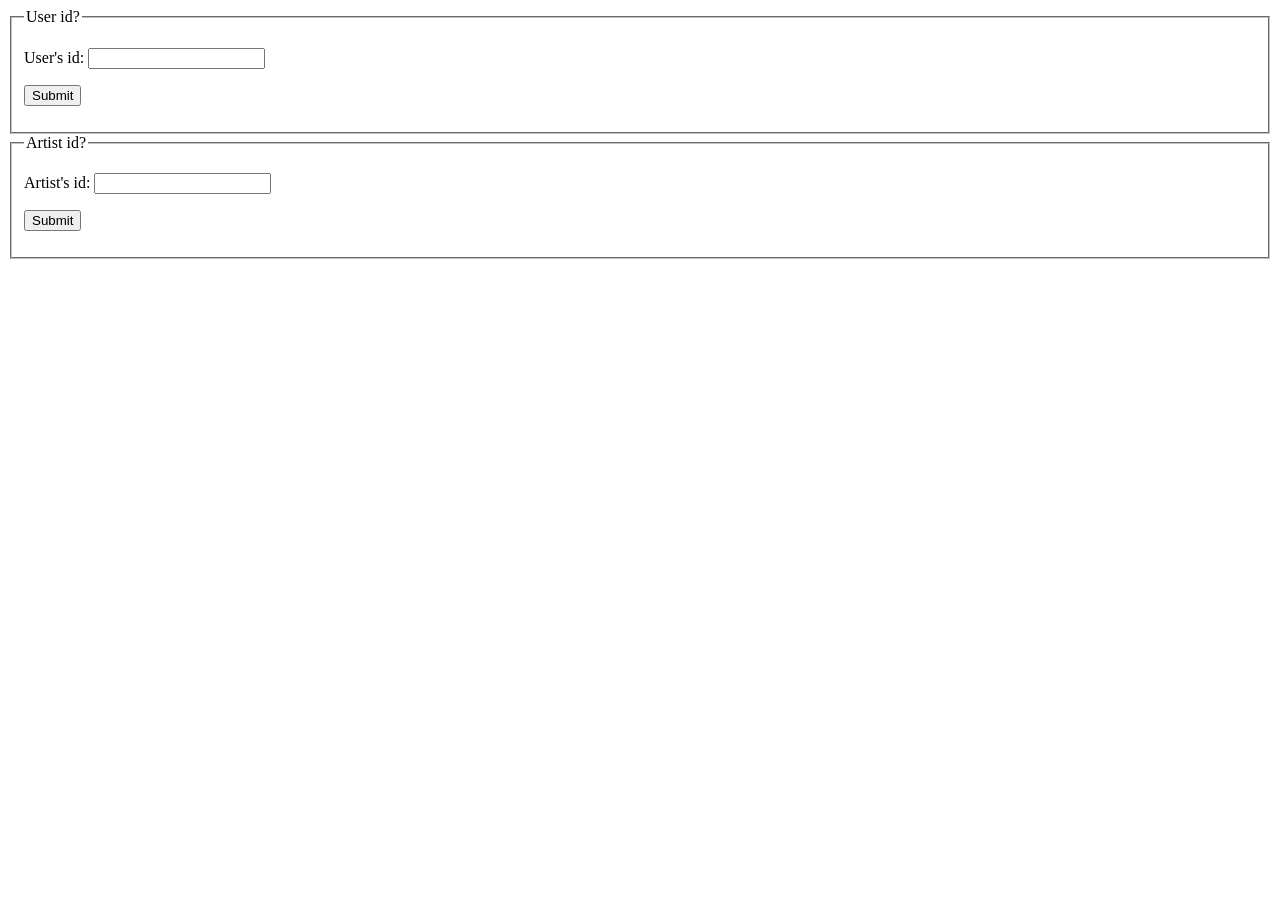
<file: index.html>
<!DOCTYPE html>
<html lang="en-US">
<head>
    <meta charset="UTF-8">
    <title>Simple Id Query #2</title>
</head>

<body>
    <form action="prototype.php"
          method="get">
        <fieldset>
            <legend>User id?</legend>
            <p>
                <label>User's id:</label>
                <input name="user_id" type="text" />
            </p>
            
            <p>
                <input type="submit" value="Submit" />
            </p>
        </fieldset>
    </form>

    <form action="prototype.php"
          method="get">
        <fieldset>
            <legend>Artist id?</legend>
            <p>
                <label>Artist's id:</label>
                <input name="artist_id" type="text" />
            </p>
            
            <p>
                <input type="submit" value="Submit" />
            </p>
        </fieldset>
    </form>

</body>
</html>
</file>
